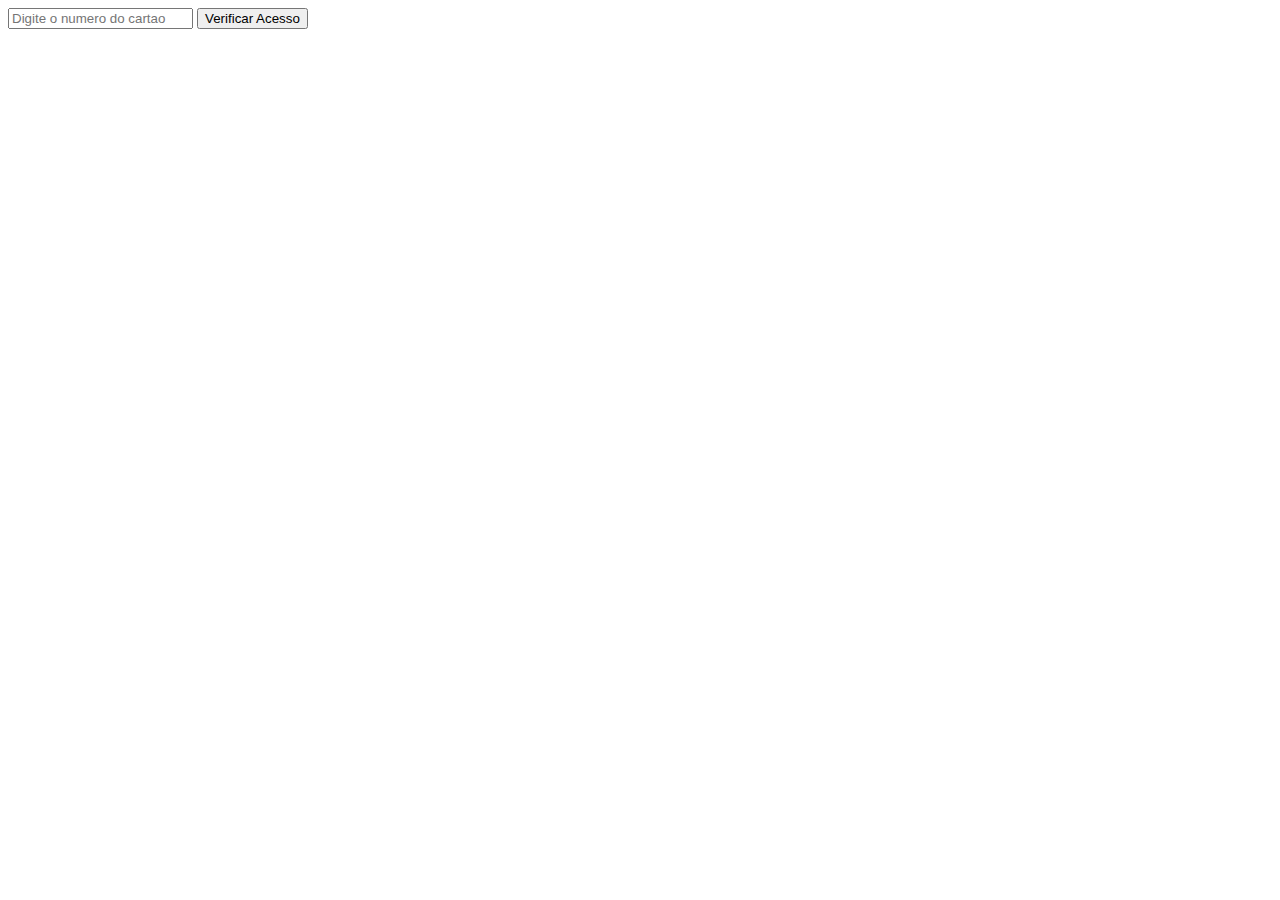
<file: ControleDeAcesso/index.html>
<!DOCTYPE html>
<html>
<head>
    <title>Controle de Acesso</title>
</head>
<body>
    <input type="text" id="numeroCartao" placeholder="Digite o numero do cartao">
    <button onclick="verificarAcesso()">Verificar Acesso</button>
    <p id="mensagemAcesso"></p>

    <script src="script.js"></script>
</body>
</html>
</file>
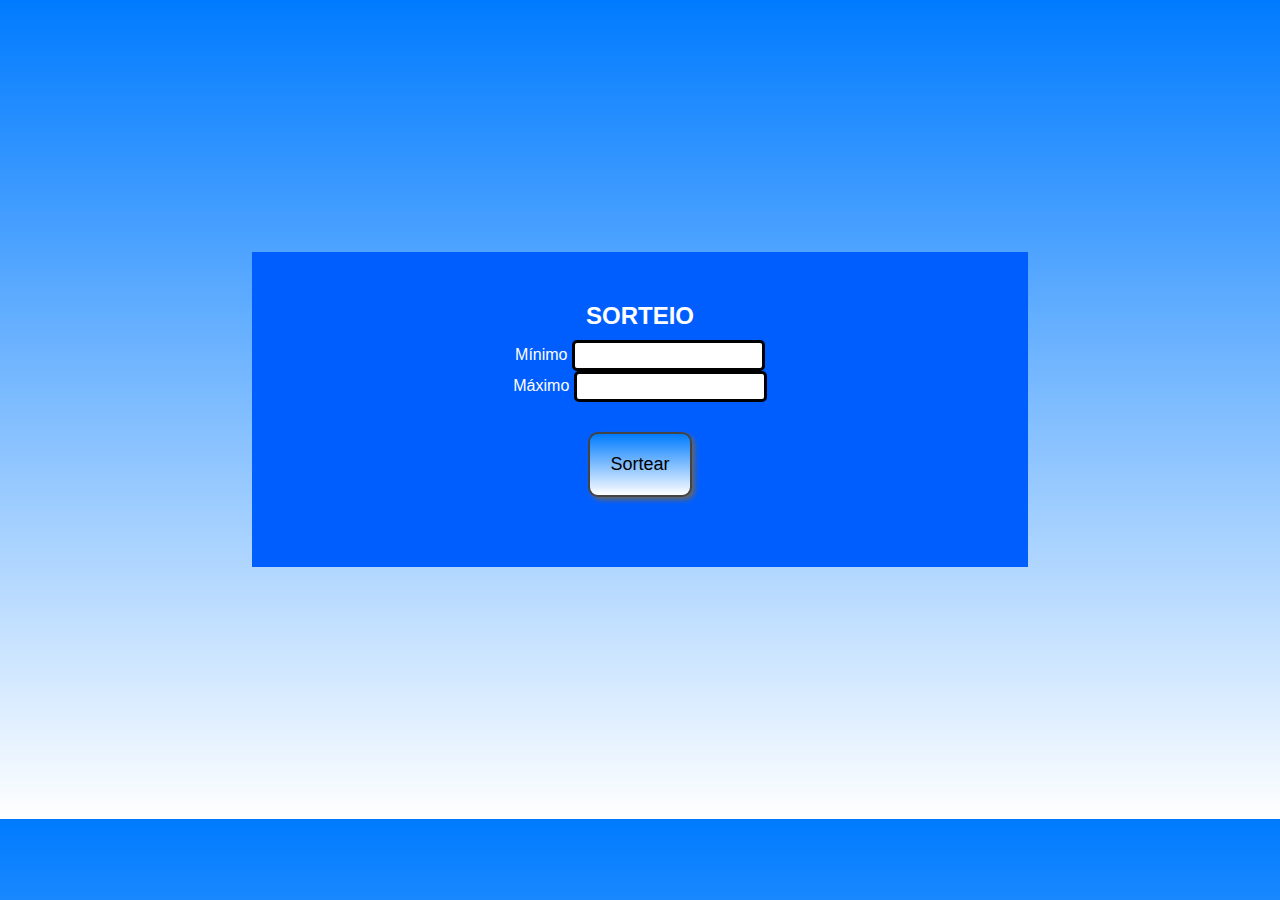
<file: Exercicio/index.html>
<!DOCTYPE html>
<html lang="en">
<head>
    <meta charset="UTF-8">
    <meta name="viewport" content="width=device-width, initial-scale=1.0">
    <link rel="icon" href="2pac.jpg" type="image/x-ic">
    <link rel="stylesheet" href="style.css">
    <link rel="stylesheet" href="reset.css">
    <title>Sorteio</title>
</head>
<body>
    <div class="container">
        <h2 class="TxT1">SORTEIO</h2>
        

        <div class="entradas">
            <div class="entrada">
                <label class="TxT3" for="min">Mínimo</label>
                <input type="number" id="min" name="min">
            </div>
            <div class="entrada">
                <label class="TxT2" for="max">Máximo</label>
                <input type="number" id="max" name="max">
            </div>
        </div>
        <button id="sortear">Sortear</button>

        <div id="resultado">

        </div>
    </div>

    <script src="script.js"></script>
</body>
</html>
</file>
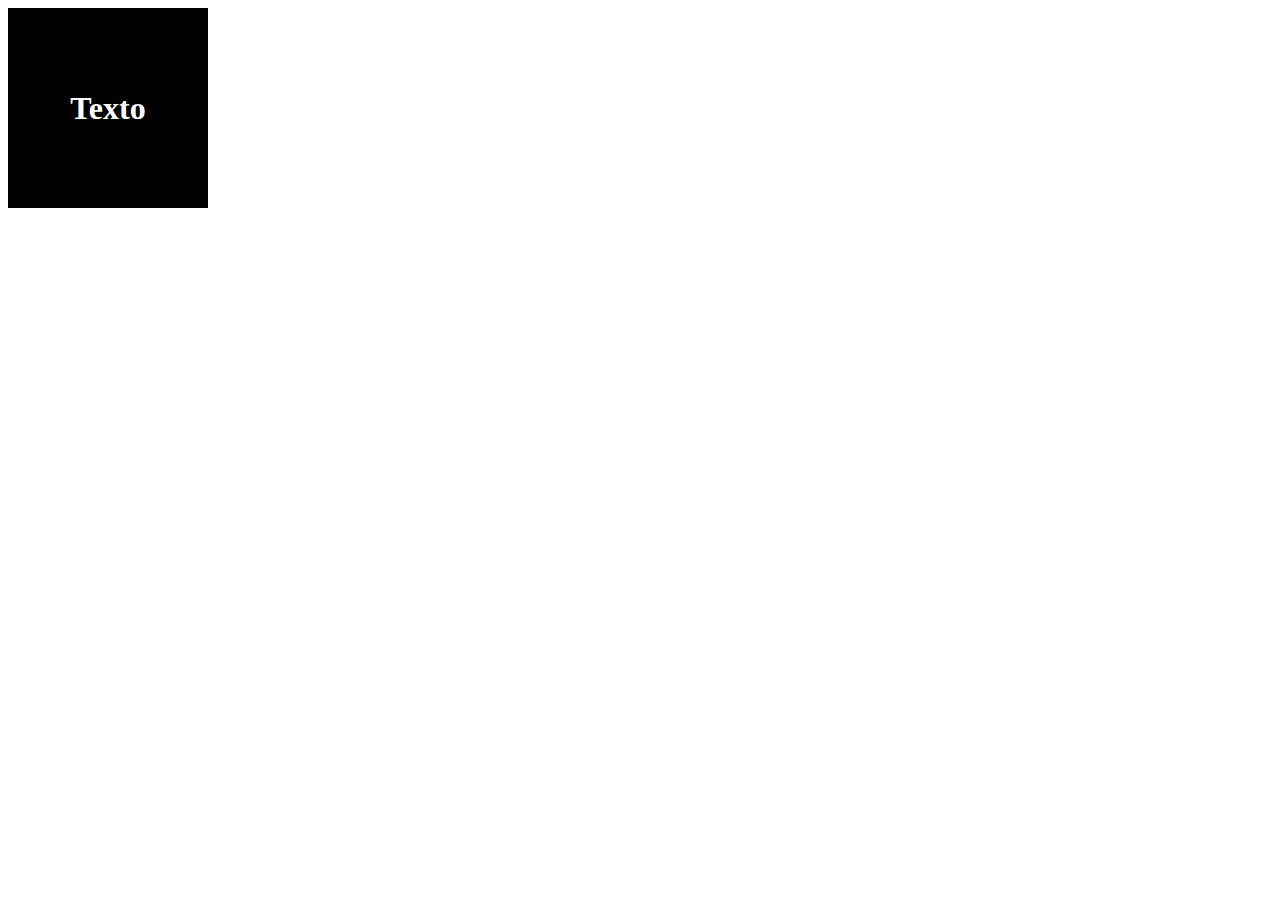
<file: Teste/index.html>
<!DOCTYPE html>
<html lang="en">
<head>
    <meta charset="UTF-8">
    <meta name="viewport" content="width=device-width, initial-scale=1.0">
    <title>Document</title>
</head>
<style>
:root {
    --cor: #000
}
#area{
    height: 200px;
    width: 200px;
    background-color: var(--cor);
    display: flex;
    justify-content: center;
    align-items: center;
}
#texto{
    color: white;
}
</style>
<body>
    <div id="area">
        <h1 id="texto">
            Texto
        </h1>
    </div>
    <script>
        let ref = document.querySelector(':root');
        let refStyle = getComputedStyle(ref);
        let corArea = refStyle.getPropertyValue('--cor');
        let corTexto = document.getElementById('texto');

        if (corArea == '#000') {
            corTexto.style.color = 'white';
        }
        else{
            corTexto.style.color = 'black';
        }
        
    </script>
</body>
</file>
<file: Exercicio/style.css>
body {
    font-family: Arial, sans-serif;
    background-image: linear-gradient(to bottom, #007bff, #ffffff);
    margin: 0;
    padding: 250px;
}

.container {
    background-color: #005eff;
    color: #fff;
    text-align: center;
    margin: 2px;
    padding: 50px;
}

.entradas {
    text-align: center;
    padding: 10px;
}

#min {
    font-family: 'Handjet', cursive, sans-serif;
    text-decoration: none;
    padding: 5px 5px;
    border: 3px solid #000000;
    border-radius: 5px;
    transition: background-color 0.3s, color 0.3s;
}
#max {
    font-family: 'Handjet', cursive, sans-serif;
    text-decoration: none;
    padding: 5px 5px;
    border: 3px solid #000000;
    border-radius: 5px;
    transition: background-color 0.3s, color 0.3s;
}

#sortear {
    font-family: 'Handjet', cursive, sans-serif;
    font-size: large;
    background-image: linear-gradient(to bottom, #007bff, #ffffff);
    padding: 20px;
    margin: 20px;
    border: 2px solid #444;
    border-radius: 10px;
    box-shadow: 3px 3px 5px #666;
}

.TxT1 {
    font-family: 'Handjet', cursive, sans-serif;
}

.TxT2 {
    font-family: 'Handjet', cursive, sans-serif;
}

.TxT3 {
    font-family: 'Handjet', cursive, sans-serif;
}
</file>
